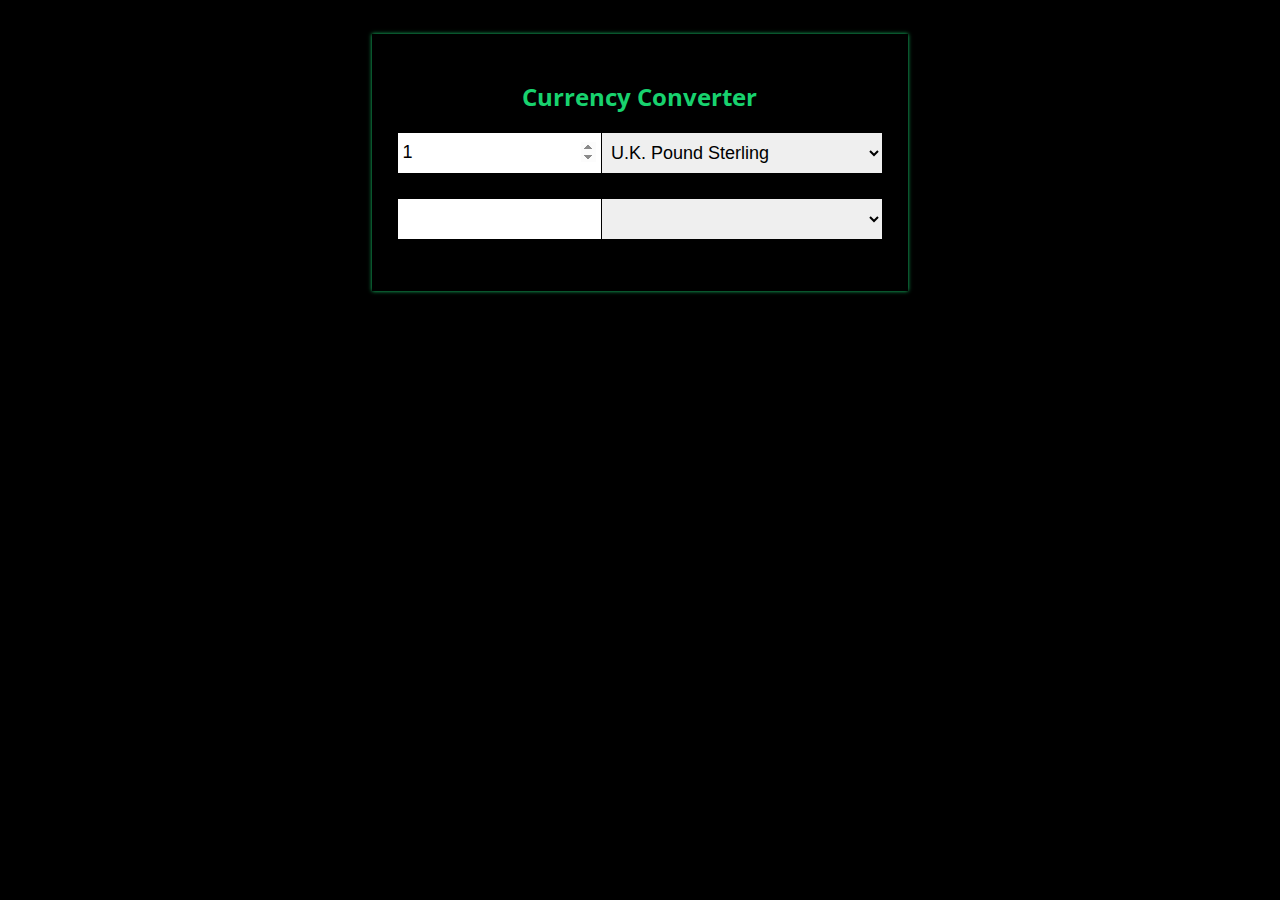
<file: yes/currencyConverter/index.html>
<!DOCTYPE html>
<html lang="en">
<head>
    <meta charset="UTF-8">
    <meta name="viewport" content="width=device-width, initial-scale=1.0">
    <title>Currency converter</title>
    <link rel="stylesheet" href="./assets/css/style.css">
    <link href="https://fonts.googleapis.com/css?family=Open+Sans:300,300i,400,400i,600,600i,700,700i|Raleway:300,300i,400,400i,500,500i,600,600i,700,700i|Poppins:300,300i,400,400i,500,500i,600,600i,700,700i" rel="stylesheet">

</head>
<body onload="loadJSON('gbp');">
    <div class="currency-container">
        
        <h2 style="color:#18d26e">Currency Converter</h2>
        
        <div class="form-item sourceField" >
            <input value="1" autofocus min="1" oninput="handelSourceAmount(event)" id="sourceAmount" defaultValue="1" type="number"/>
            <select id="source" oninput="handelSourceChange(event)">
                <option value="GBP">U.K. Pound Sterling</option>
            </select>
        </div>

        
        <div class="form-item">
            <input id="destAmount" readonly/>
            <select id="dest" oninput="handelDest(event)"></select>
        </div>

        <div id="detailsContainer"></div>
    </div>
</body>
<script src="./assets/js/main.js"></script>
</html>
</file>
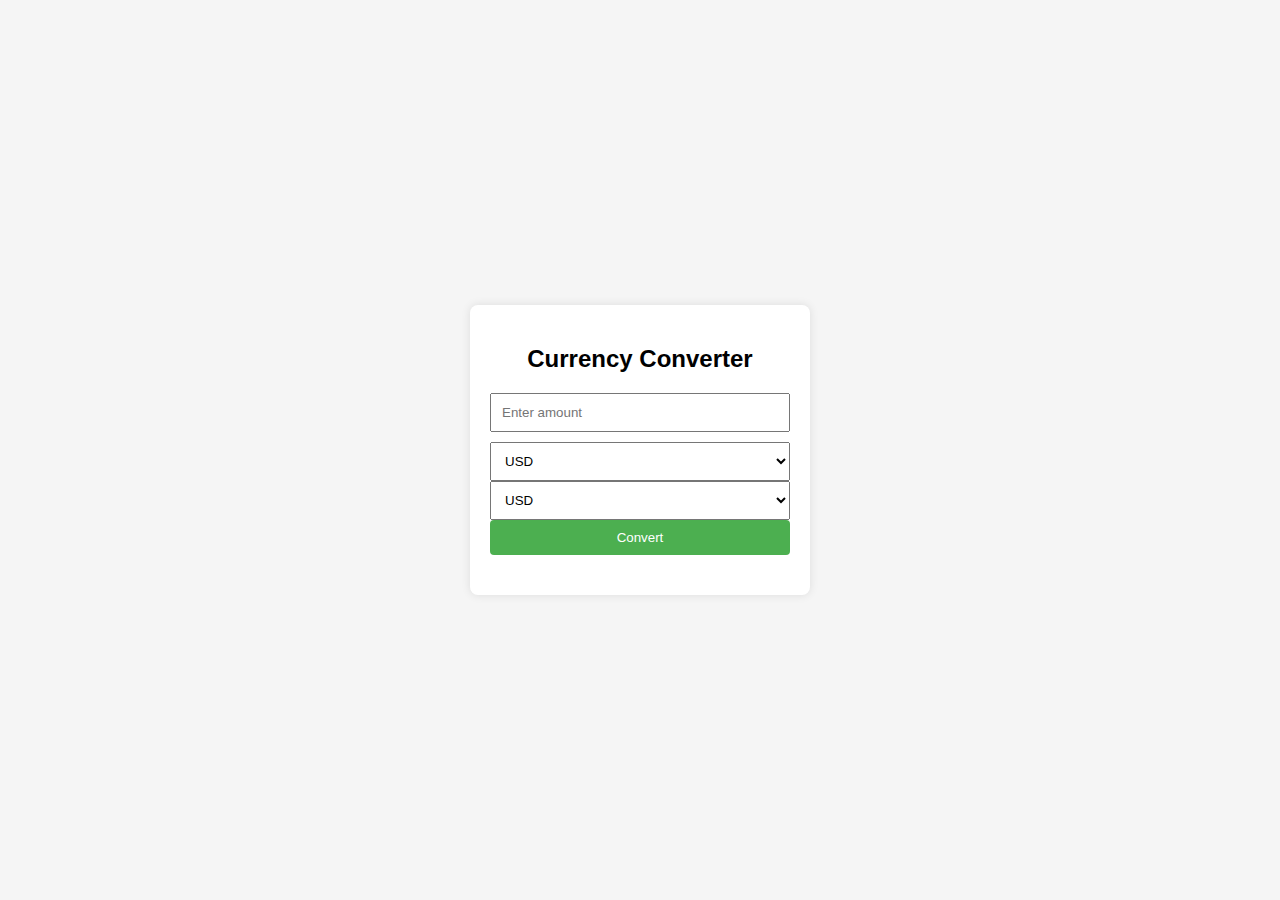
<file: yes/currencyConverter/index2.html>
<!DOCTYPE html>
<html lang="en">
<head>
  <meta charset="UTF-8">
  <meta name="viewport" content="width=device-width, initial-scale=1.0">
  <title>Currency Converter</title>
  <style>
    body {
      font-family: Arial, sans-serif;
      background-color: #f5f5f5;
      margin: 0;
      display: flex;
      align-items: center;
      justify-content: center;
      height: 100vh;
    }

    .converter-container {
      background-color: #fff;
      box-shadow: 0 0 10px rgba(0, 0, 0, 0.1);
      padding: 20px;
      border-radius: 8px;
      width: 300px;
      text-align: center;
    }

    .amount-input {
      width: 100%;
      padding: 10px;
      margin-bottom: 10px;
      box-sizing: border-box;
    }

    .currency-select {
      width: 100%;
      padding: 10px;
      box-sizing: border-box;
    }

    .convert-button {
      background-color: #4CAF50;
      color: #fff;
      padding: 10px;
      border: none;
      width: 100%;
      cursor: pointer;
      border-radius: 4px;
    }

    .result {
      margin-top: 20px;
      font-weight: bold;
    }
  </style>
</head>
<body>

<div class="converter-container">
  <h2>Currency Converter</h2>

  <input type="number" class="amount-input" placeholder="Enter amount" id="amount">

  <select class="currency-select" id="fromCurrency">
    <option value="USD">USD</option>
    <option value="EUR">EUR</option>
    <option value="GBP">GBP</option>
    <!-- Add more currencies as needed -->
  </select>

  <select class="currency-select" id="toCurrency">
    <option value="USD">USD</option>
    <option value="EUR">EUR</option>
    <option value="GBP">GBP</option>
    <!-- Add more currencies as needed -->
  </select>

  <button class="convert-button" onclick="convertCurrency()">Convert</button>

  <div class="result" id="result"></div>
</div>

<script>
  function convertCurrency() {
    const amount = parseFloat(document.getElementById('amount').value);
    const fromCurrency = document.getElementById('fromCurrency').value;
    const toCurrency = document.getElementById('toCurrency').value;

    // Perform the currency conversion logic here
    // You may use an API or predefined exchange rates

    // For demonstration purposes, let's assume a simple conversion (1 USD = 0.85 EUR)
    const exchangeRate = 0.85;
    const convertedAmount = amount * exchangeRate;

    const resultElement = document.getElementById('result');
    resultElement.textContent = `${amount} ${fromCurrency} = ${convertedAmount.toFixed(2)} ${toCurrency}`;
  }
</script>

</body>
</html>
</file>
<file: yes/currencyConverter/assets/css/style.css>
body{
    font-family: "Open Sans", sans-serif;
    background: #000000;
    color: #fff;
    position: relative;
    text-align: center;
    padding: 26px;
}
.currency-container{
    margin: auto;
    width: 40%;
    box-shadow: 0px 0px 4px #18d26e;
    padding: 26px;
}

.form-item{
    margin-bottom: 26px;
    display: flex;
    column-gap: 1px;
}

.form-item input{
    width: 70%;
    height: 30px;
    padding: 5px;
    font-size: 18px;

}

.form-item select{
    width: 100%;
    padding: 5px;
    outline: 0 !important;
    border: 0 !important;
    font-size: 18px;
    
}

.form-item input, .form-item select:focus{
    outline: 0 !important;
    border: 0 !important;
}

button{
    font-family: "Open Sans", sans-serif;
    height: 40px;
    cursor: pointer;
    font-weight: bold;
    background-color: rgba(255, 255, 255, 0.1);
    color: white;
    border: none;
    border-radius: 5px;
}

button:hover{
    background-color: #18d26e;
}


#detailsContainer{
    text-align: left;
}

#detailsContainer div{
    margin-bottom: 10px;
    letter-spacing: 0.5px;
}
</file>
